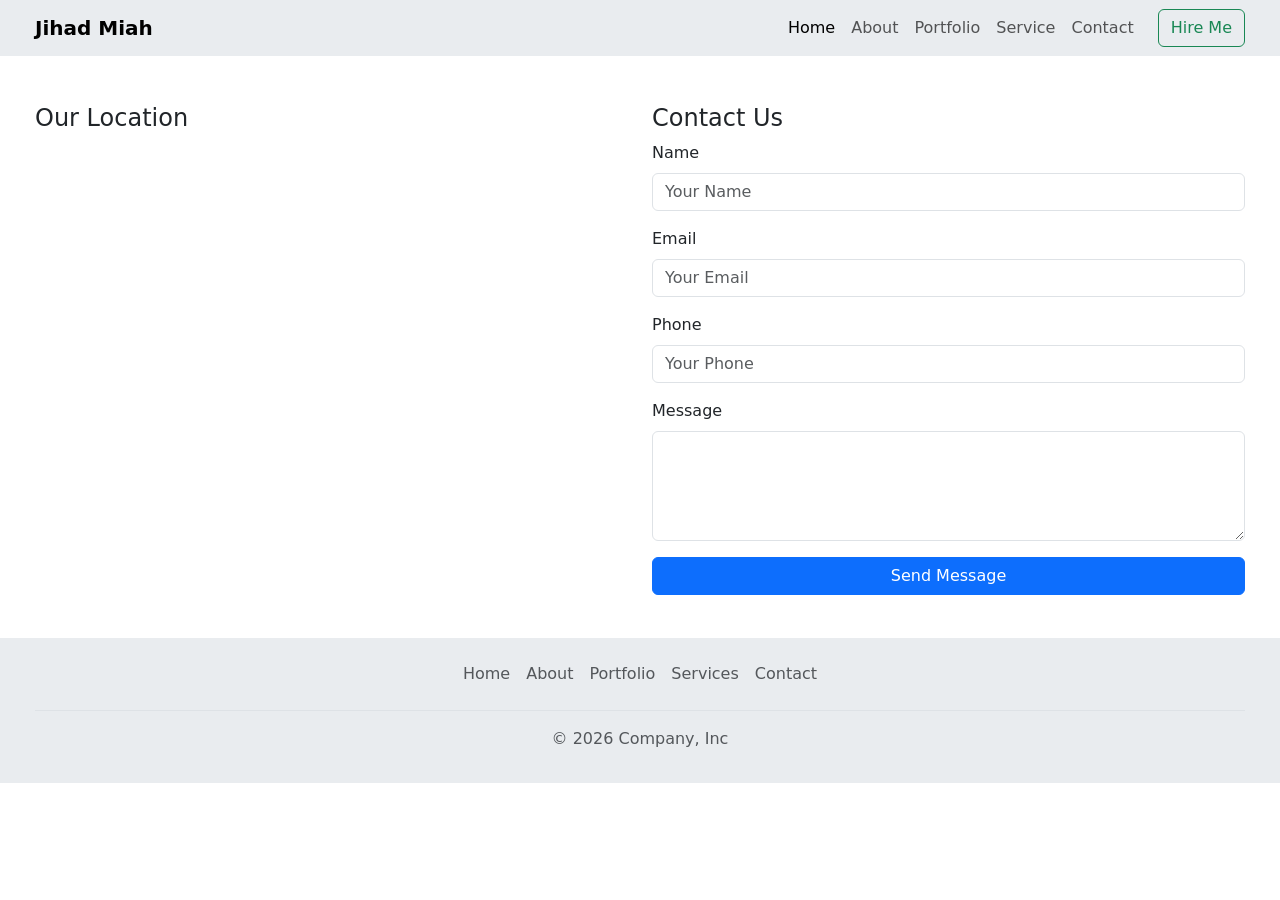
<file: contact.html>
<!doctype html>
<html lang="en">
  <head>
    <meta charset="utf-8" />
    <meta name="viewport" content="width=device-width, initial-scale=1" />
    <title>Contact Page</title>
    <link
      href="https://cdn.jsdelivr.net/npm/bootstrap@5.3.8/dist/css/bootstrap.min.css"
      rel="stylesheet"
      integrity="sha384-sRIl4kxILFvY47J16cr9ZwB07vP4J8+LH7qKQnuqkuIAvNWLzeN8tE5YBujZqJLB"
      crossorigin="anonymous"
    />
    <link rel="stylesheet" href="/css/style.css" />
  </head>
  <body>
    <!-- Navbar -->
    <nav class="navbar navbar-expand-lg bg-body-secondary">
      <div class="container">
        <a class="navbar-brand fw-bold" href="index.html">Jihad Miah</a>
        <button
          class="navbar-toggler"
          type="button"
          data-bs-toggle="collapse"
          data-bs-target="#navbarNav"
          aria-controls="navbarNav"
          aria-expanded="false"
          aria-label="Toggle navigation"
        >
          <span class="navbar-toggler-icon"></span>
        </button>
        <div class="collapse navbar-collapse" id="navbarNav">
          <ul class="navbar-nav ms-auto">
            <li class="nav-item">
              <a class="nav-link active" href="index.html">Home</a>
            </li>
            <li class="nav-item">
              <a class="nav-link" href="about.html">About</a>
            </li>
            <li class="nav-item">
              <a class="nav-link" href="portfolio.html">Portfolio</a>
            </li>
            <li class="nav-item">
              <a class="nav-link" href="service.html">Service</a>
            </li>
            <li class="nav-item">
              <a class="nav-link" href="contact.html">Contact</a>
            </li>
          </ul>
          <a href="contact.html" class="btn btn-outline-success ms-3"
            >Hire Me</a
          >
        </div>
      </div>
    </nav>

    <section>
      <div class="container mt-5">
        <div class="row">
          <!-- Map Side -->
          <div class="col-md-6 mb-3">
            <h4>Our Location</h4>

            <iframe
              class="rounded-2"
              src="https://www.google.com/maps/embed?pb=!1m12!1m8!1m3!1d116835.83419891253!2d90.37834165927734!3d23.778747257202706!3m2!1i1024!2i768!4f13.1!2m1!1sgoogle%20map%20creative%20it%20institute!5e0!3m2!1sen!2sbd!4v1778257934356!5m2!1sen!2sbd"
              width="600"
              height="450"
              style="border: 0"
              allowfullscreen=""
              loading="lazy"
              referrerpolicy="no-referrer-when-downgrade"
            ></iframe>
          </div>

          <!-- Form Side -->
          <div class="col-md-6">
            <h4>Contact Us</h4>

            <form id="contactForm">
              <div class="mb-3">
                <label class="form-label">Name</label>
                <input
                  type="text"
                  id="name"
                  class="form-control"
                  placeholder="Your Name"
                />
                <small class="text-danger" id="nameError"></small>
              </div>

              <div class="mb-3">
                <label class="form-label">Email</label>
                <input
                  type="email"
                  id="email"
                  class="form-control"
                  placeholder="Your Email"
                />
                <small class="text-danger" id="emailError"></small>
              </div>

              <div class="mb-3">
                <label class="form-label">Phone</label>
                <input
                  type="text"
                  id="phone"
                  class="form-control"
                  placeholder="Your Phone"
                />
                <small class="text-danger" id="phoneError"></small>
              </div>

              <div class="mb-3">
                <label class="form-label">Message</label>
                <textarea id="message" class="form-control" rows="4"></textarea>
                <small class="text-danger" id="messageError"></small>
              </div>

              <button type="submit" class="btn btn-primary w-100">
                Send Message
              </button>
            </form>
          </div>
        </div>
      </div>
    </section>

    <!-- Footer -->
    <section class="bg-body-secondary">
      <div class="container">
        <footer class="py-3 mt-4">
          <ul class="nav justify-content-center border-bottom pb-3 mb-3">
            <li class="nav-item">
              <a href="/index.html" class="nav-link px-2 text-muted">Home</a>
            </li>
            <li class="nav-item">
              <a href="/about.html" class="nav-link px-2 text-muted">About</a>
            </li>
            <li class="nav-item">
              <a href="/portfolio.html" class="nav-link px-2 text-muted"
                >Portfolio</a
              >
            </li>
            <li class="nav-item">
              <a href="/service.html" class="nav-link px-2 text-muted"
                >Services</a
              >
            </li>
            <li class="nav-item">
              <a href="/contact.html" class="nav-link px-2 text-muted"
                >Contact</a
              >
            </li>
          </ul>
          <p class="text-center text-muted">© 2026 Company, Inc</p>
        </footer>
      </div>
    </section>

    <script src="/js/script.js"></script>
    <script
      src="https://cdn.jsdelivr.net/npm/bootstrap@5.3.8/dist/js/bootstrap.bundle.min.js"
      integrity="sha384-FKyoEForCGlyvwx9Hj09JcYn3nv7wiPVlz7YYwJrWVcXK/BmnVDxM+D2scQbITxI"
      crossorigin="anonymous"
    ></script>
  </body>
</html>
</file>
<file: css/style.css>
.container {
  max-width: 1240px !important;
  width: 100%;
  padding-left: 15px;
  padding-right: 15px;
  margin-left: auto;
  margin-right: auto;
}

.nav-link:hover {
  color: #0d6efd !important;
  transition: color 0.3s ease;
  
}
.nav-link {
  font-weight: 400;
}

 .carousel-item img {
  height: 700px;
  object-fit: cover;
}

.about_img {
  height: 400px;
  object-fit: cover;
  
}

/* Mission Vision Card Hover */
.card {
  border: none;
  transition: transform 0.3s ease;
}

.card:hover {
  transform: translateY(-5px);
}
</file>
